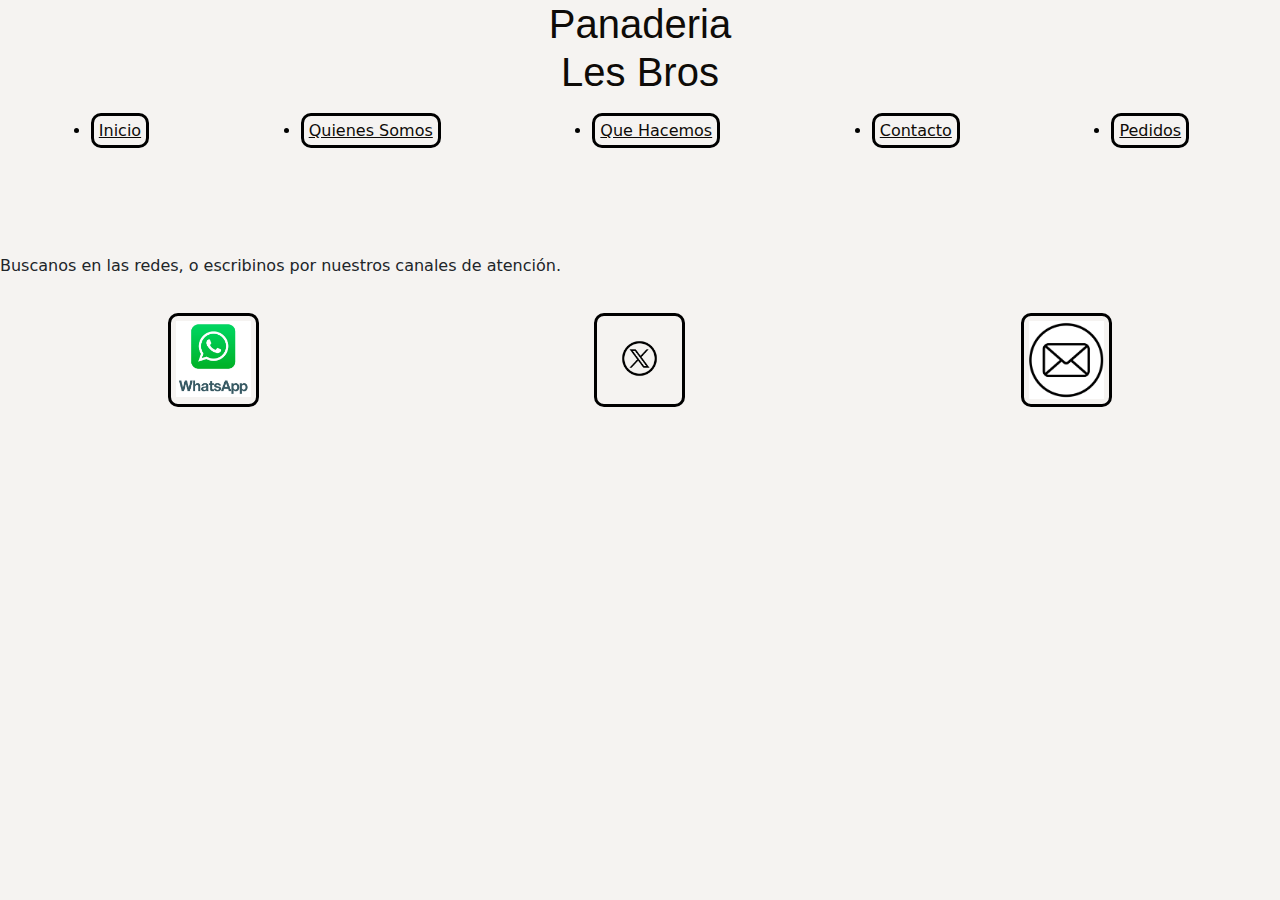
<file: HTML/contacto.html>
<!DOCTYPE html>
<html lang="en">
<head>
    <meta charset="UTF-8">
    <meta name="viewport" content="width=device-width, initial-scale=1.0">
    <title>Contacto</title>
    <!-- link bootstrap -->
    <link href="https://cdn.jsdelivr.net/npm/bootstrap@5.3.3/dist/css/bootstrap.min.css" rel="stylesheet" integrity="sha384-QWTKZyjpPEjISv5WaRU9OFeRpok6YctnYmDr5pNlyT2bRjXh0JMhjY6hW+ALEwIH" crossorigin="anonymous">
    <!-- link CSS -->
    <link rel="stylesheet" href="../CSS/style.css">
</head>
<body>
    <header>
        <h1>Panaderia
            <br>Les Bros
        </h1>
        <nav>
            <li><a href="../index.html">Inicio</a></li>
            <li><a href="../HTML/Quienes-somos.html">Quienes Somos</a></li>
            <li><a href="../HTML/Que-hacemos.html">Que Hacemos</a></li>
            <li><a href="../HTML/contacto.html">Contacto</a></li>
            <li><a href="../HTML/Pedidos.html">Pedidos</a></li>
        </nav>
    </header>

    <p>Buscanos en las redes, o escribinos por nuestros canales de atención.</p>
    <footer>
        <a href="http://web.whatsapp.com" target="_blank" rel="noopener noreferrer"><img src="../assets/whatsapp.jpg" alt="Whatsapp" width="75px"></a>
        <a href="http://twitter.com" target="_blank" rel="noopener noreferrer"><img src="../assets/equis.png" alt="Logo X" width="75px"></a>
        <a href="mailto:franco.girolami@prueba.com"><img src="../assets/mail.jpg" alt="Logo Mail" width="75px"></a>   
    </footer>

    <!-- SCRIPTS BOOTSTRAP -->
    <script src="https://cdn.jsdelivr.net/npm/@popperjs/core@2.11.8/dist/umd/popper.min.js" integrity="sha384-I7E8VVD/ismYTF4hNIPjVp/Zjvgyol6VFvRkX/vR+Vc4jQkC+hVqc2pM8ODewa9r" crossorigin="anonymous"></script>
    <script src="https://cdn.jsdelivr.net/npm/bootstrap@5.3.3/dist/js/bootstrap.min.js" integrity="sha384-0pUGZvbkm6XF6gxjEnlmuGrJXVbNuzT9qBBavbLwCsOGabYfZo0T0to5eqruptLy" crossorigin="anonymous"></script>
</body>
</html>
</file>
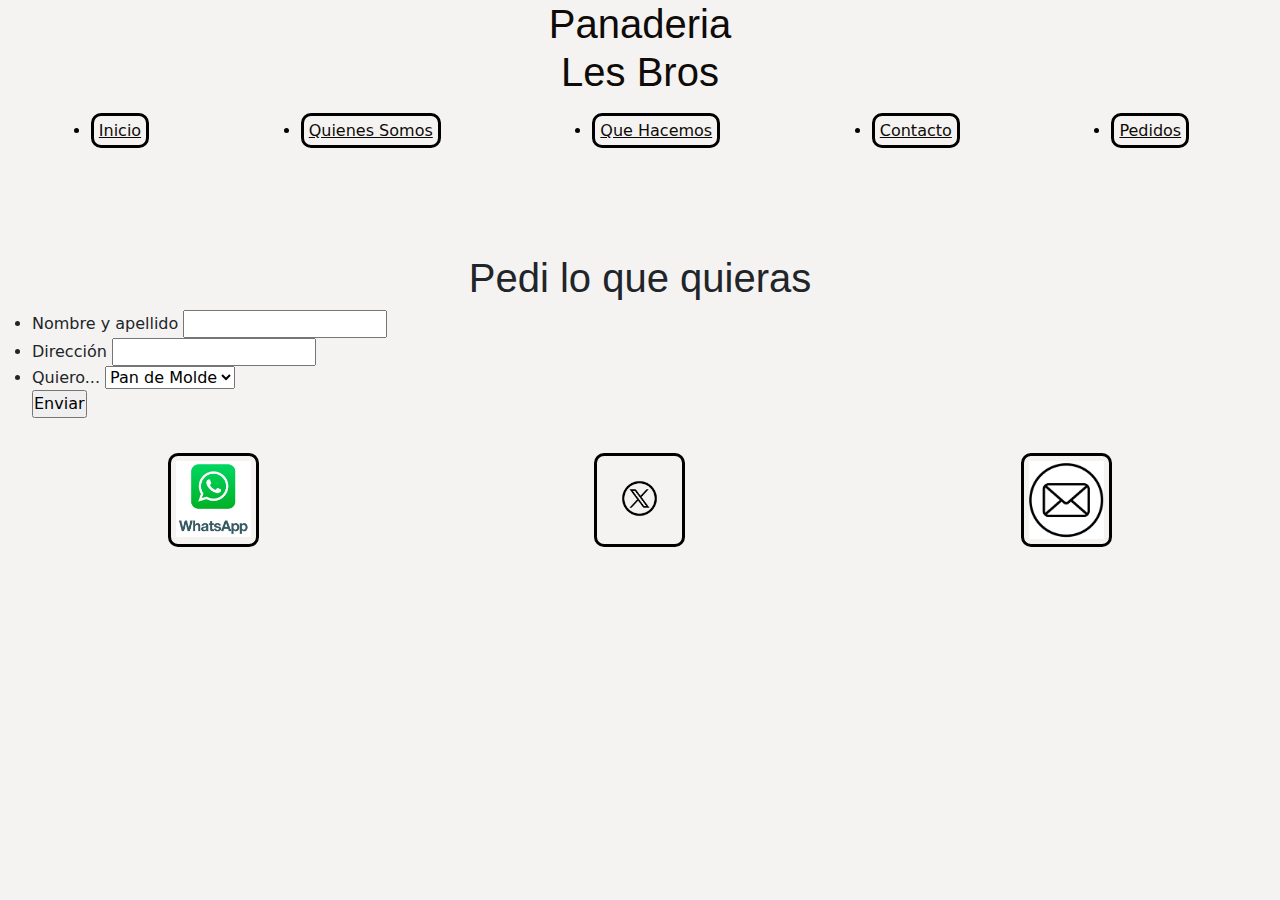
<file: HTML/Pedidos.html>
<!DOCTYPE html>
<html lang="en">
<head>
    <meta charset="UTF-8">
    <meta name="viewport" content="width=device-width, initial-scale=1.0">
    <title>Pedidos</title>
    <!-- link bootstrap -->
    <link href="https://cdn.jsdelivr.net/npm/bootstrap@5.3.3/dist/css/bootstrap.min.css" rel="stylesheet" integrity="sha384-QWTKZyjpPEjISv5WaRU9OFeRpok6YctnYmDr5pNlyT2bRjXh0JMhjY6hW+ALEwIH" crossorigin="anonymous">
    <!-- link CSS -->
    <link rel="stylesheet" href="../CSS/style.css">
</head>
<body>
    <header>
        <h1>Panaderia
            <br>Les Bros
        </h1>
        <nav>
            <li><a href="../index.html">Inicio</a></li>
            <li><a href="../HTML/Quienes-somos.html">Quienes Somos</a></li>
            <li><a href="../HTML/Que-hacemos.html">Que Hacemos</a></li>
            <li><a href="../HTML/contacto.html">Contacto</a></li>
            <li><a href="../HTML/Pedidos.html">Pedidos</a></li>
        </nav>
    </header>

    <h1>Pedi lo que quieras</h1>
        <section class="formulario">
            <form action="/submit" method="post">
                <ul>
                    <li>
                        <label for="Nombre">Nombre y apellido</label>
                        <input type="text" name="Nombre" id="Nombre">
                    </li>
                    <li>
                        <label for="Direccion">Dirección</label>
                        <input type="email" name="Direccion" id="Direccion">
                    </li>                
                    <li>
                        <label for="Tipo-de-Pan">Quiero...</label>
                        <select name="Tipo-de-Pan" id="Tipo-de-pan">
                            <option value="Pan-de-Molde">Pan de Molde</option>
                            <option value="Pan-Semillas">Pan Semillas</option>  
                            <option value="Pan-Rustico">Pan Rústico</option>
                        </select>
                    </li>
                <input type="submit" value="Enviar">
                </ul>
            </form>
        </section>

    <footer>
        <a href="http://web.whatsapp.com" target="_blank" rel="noopener noreferrer"><img src="../assets/whatsapp.jpg" alt="Whatsapp" width="75px"></a>
        <a href="http://twitter.com" target="_blank" rel="noopener noreferrer"><img src="../assets/equis.png" alt="Logo X" width="75px"></a>
        <a href="mailto:franco.girolami@prueba.com"><img src="../assets/mail.jpg" alt="Logo Mail" width="75px"></a>   
    </footer>

    <!-- SCRIPTS BOOTSTRAP -->
    <script src="https://cdn.jsdelivr.net/npm/@popperjs/core@2.11.8/dist/umd/popper.min.js" integrity="sha384-I7E8VVD/ismYTF4hNIPjVp/Zjvgyol6VFvRkX/vR+Vc4jQkC+hVqc2pM8ODewa9r" crossorigin="anonymous"></script>
    <script src="https://cdn.jsdelivr.net/npm/bootstrap@5.3.3/dist/js/bootstrap.min.js" integrity="sha384-0pUGZvbkm6XF6gxjEnlmuGrJXVbNuzT9qBBavbLwCsOGabYfZo0T0to5eqruptLy" crossorigin="anonymous"></script>
</body>
</html>
</file>
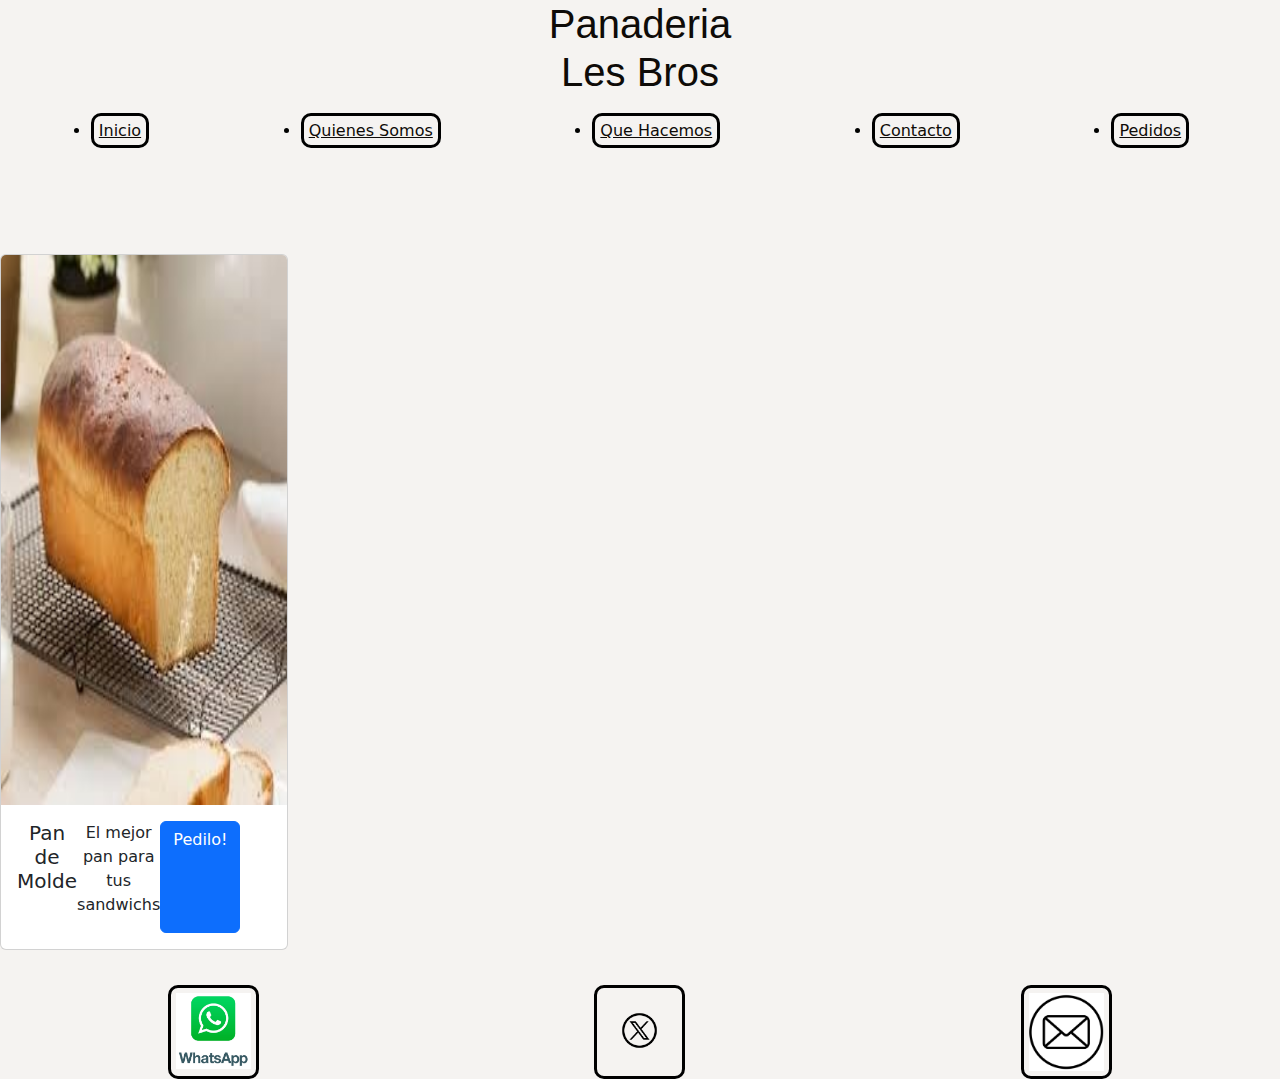
<file: HTML/Que-hacemos.html>
<!DOCTYPE html>
    <html lang="en">
    <head>
        <meta charset="UTF-8">
        <meta name="viewport" content="width=device-width, initial-scale=1.0">
        <title>Que Hacemos</title>
        <!-- link bootstrap -->
    <link href="https://cdn.jsdelivr.net/npm/bootstrap@5.3.3/dist/css/bootstrap.min.css" rel="stylesheet" integrity="sha384-QWTKZyjpPEjISv5WaRU9OFeRpok6YctnYmDr5pNlyT2bRjXh0JMhjY6hW+ALEwIH" crossorigin="anonymous">
    <!-- link CSS -->
    <link rel="stylesheet" href="../CSS/style.css">
    </head>
    <body>
        <header>
            <h1>Panaderia
                <br>Les Bros
            </h1>
            <nav>
                    <li><a href="../index.html">Inicio</a></li>
                    <li><a href="../HTML/Quienes-somos.html">Quienes Somos</a></li>
                    <li><a href="../HTML/Que-hacemos.html">Que Hacemos</a></li>
                    <li><a href="../HTML/contacto.html">Contacto</a></li>
                    <li><a href="../HTML/Pedidos.html">Pedidos</a></li>
            </nav>
        </header>

        <section class="tarjeta-pedido">
            <div class="card" style="width: 18rem;">
                <img src="../assets/panmolde.jpg" class="card-img-top" alt="Pan de Molde">
                <div class="card-body">
                  <h5 class="card-title">Pan de Molde</h5>
                  <p class="card-text">El mejor pan para tus sandwichs</p>
                  <a href="../HTML/Pedidos.html" class="btn btn-primary">Pedilo!</a>
                </div>
              </div>
        </section>

        <footer>
            <a href="http://web.whatsapp.com" target="_blank" rel="noopener noreferrer"><img src="../assets/whatsapp.jpg" alt="Whatsapp" width="75px"></a>
            <a href="http://twitter.com" target="_blank" rel="noopener noreferrer"><img src="../assets/equis.png" alt="Logo X" width="75px"></a>
            <a href="mailto:franco.girolami@prueba.com"><img src="../assets/mail.jpg" alt="Logo Mail" width="75px"></a>   
        </footer>

        <!-- SCRIPTS BOOTSTRAP -->
    <script src="https://cdn.jsdelivr.net/npm/@popperjs/core@2.11.8/dist/umd/popper.min.js" integrity="sha384-I7E8VVD/ismYTF4hNIPjVp/Zjvgyol6VFvRkX/vR+Vc4jQkC+hVqc2pM8ODewa9r" crossorigin="anonymous"></script>
    <script src="https://cdn.jsdelivr.net/npm/bootstrap@5.3.3/dist/js/bootstrap.min.js" integrity="sha384-0pUGZvbkm6XF6gxjEnlmuGrJXVbNuzT9qBBavbLwCsOGabYfZo0T0to5eqruptLy" crossorigin="anonymous"></script>
    </body>
    </html>
</file>
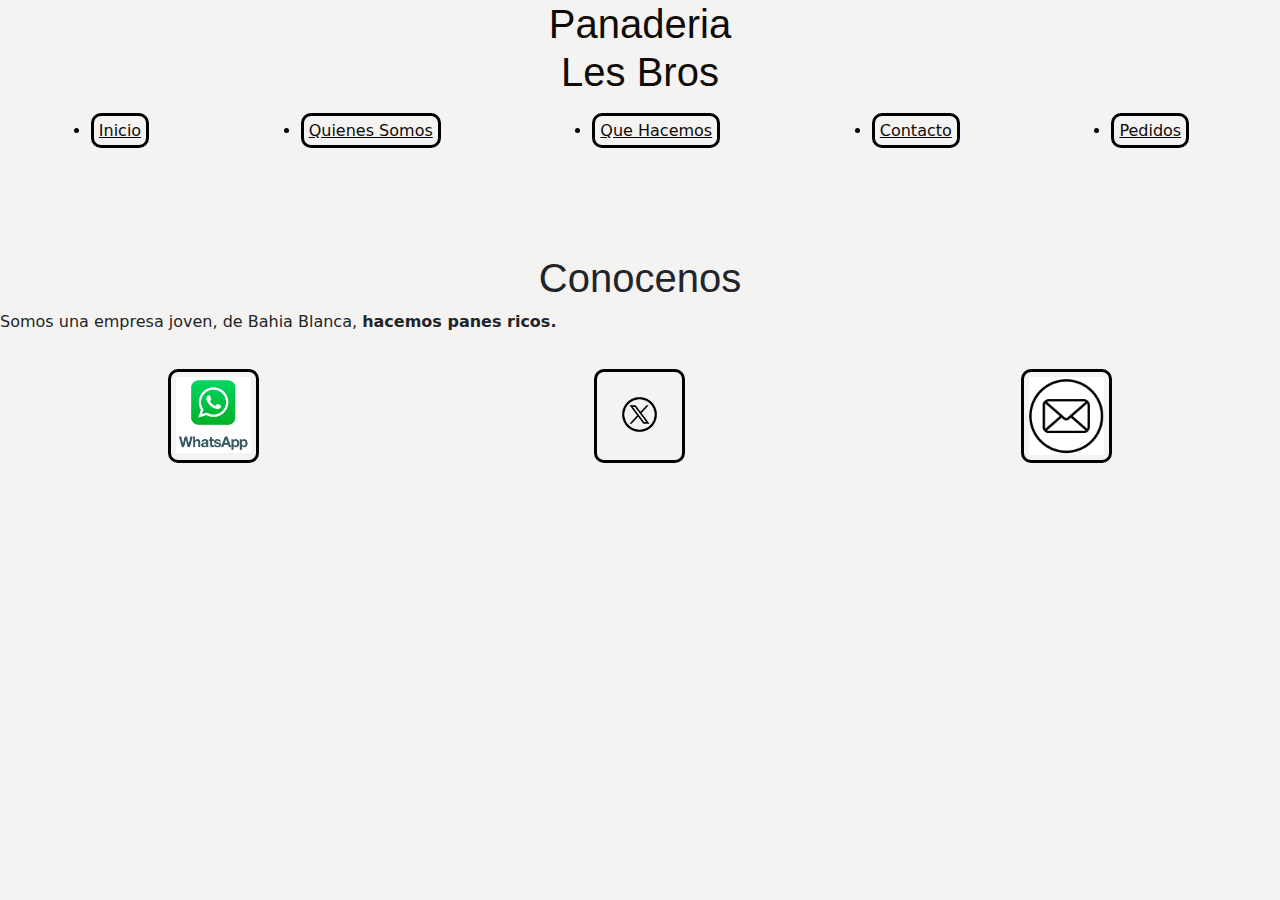
<file: HTML/Quienes-somos.html>
<!DOCTYPE html>
<html lang="en">
<head>
    <meta charset="UTF-8">
    <meta name="viewport" content="width=device-width, initial-scale=1.0">
    <title>Quienes Somos</title>
    <!-- link bootstrap -->
    <link href="https://cdn.jsdelivr.net/npm/bootstrap@5.3.3/dist/css/bootstrap.min.css" rel="stylesheet" integrity="sha384-QWTKZyjpPEjISv5WaRU9OFeRpok6YctnYmDr5pNlyT2bRjXh0JMhjY6hW+ALEwIH" crossorigin="anonymous">
    <!-- link CSS -->
    <link rel="stylesheet" href="../CSS/style.css">
</head>
<body>
    <header>
        <h1>Panaderia
            <br>Les Bros
        </h1>
        <nav>
                <li><a href="../index.html">Inicio</a></li>
                <li><a href="../HTML/Quienes-somos.html">Quienes Somos</a></li>
                <li><a href="../HTML/Que-hacemos.html">Que Hacemos</a></li>
                <li><a href="../HTML/contacto.html">Contacto</a></li>
                <li><a href="../HTML/Pedidos.html">Pedidos</a></li>
        </nav>
    </header>

    <h1>Conocenos</h1>

    <p>Somos una empresa joven, de Bahia Blanca, <strong>hacemos panes ricos.</strong></p>

    <footer>
        <a href="http://web.whatsapp.com" target="_blank" rel="noopener noreferrer"><img src="../assets/whatsapp.jpg" alt="Whatsapp" width="75px"></a>
        <a href="http://twitter.com" target="_blank" rel="noopener noreferrer"><img src="../assets/equis.png" alt="Logo X" width="75px"></a>
        <a href="mailto:franco.girolami@prueba.com"><img src="../assets/mail.jpg" alt="Logo Mail" width="75px"></a>   
    </footer>
    <!-- SCRIPTS BOOTSTRAP -->
    <script src="https://cdn.jsdelivr.net/npm/@popperjs/core@2.11.8/dist/umd/popper.min.js" integrity="sha384-I7E8VVD/ismYTF4hNIPjVp/Zjvgyol6VFvRkX/vR+Vc4jQkC+hVqc2pM8ODewa9r" crossorigin="anonymous"></script>
    <script src="https://cdn.jsdelivr.net/npm/bootstrap@5.3.3/dist/js/bootstrap.min.js" integrity="sha384-0pUGZvbkm6XF6gxjEnlmuGrJXVbNuzT9qBBavbLwCsOGabYfZo0T0to5eqruptLy" crossorigin="anonymous"></script>
</body>
</html>
</file>
<file: CSS/style.css>
*{
    padding: 0%;
    margin: 0%;
}
body{
    background-color: rgb(245, 243, 241);
}

a{
    border-radius: 10px;
    border: 3px solid black;
    padding: 5px;
    color: rgb(14, 11, 8);
    transition: 1s;
}

a:hover{
    font-size: larger;
    border-radius: 10px;
    border: 3px solid black;
    padding: 5px;
    color: rgb(14, 11, 8);
}

nav{
    text-align: center;
    color: black;
    display: flex;
    justify-content: space-around;
    padding: 15px;
    height: 150px;
}
header{
    color: rgb(14, 11, 8);
}

h1{
    text-align: center;
    font-family: Arial, Helvetica, sans-serif;
}

h2{
    text-align: center;
}   

div{
    text-align: center;
    width: 60%;
    display: flex;
}

div img{
    height: 550px;
    width: 50%;
}

footer{
    text-align: center;
    display: flex;
    justify-content: space-around;
    text-decoration: none;
    margin-top: 35px;
}
</file>
